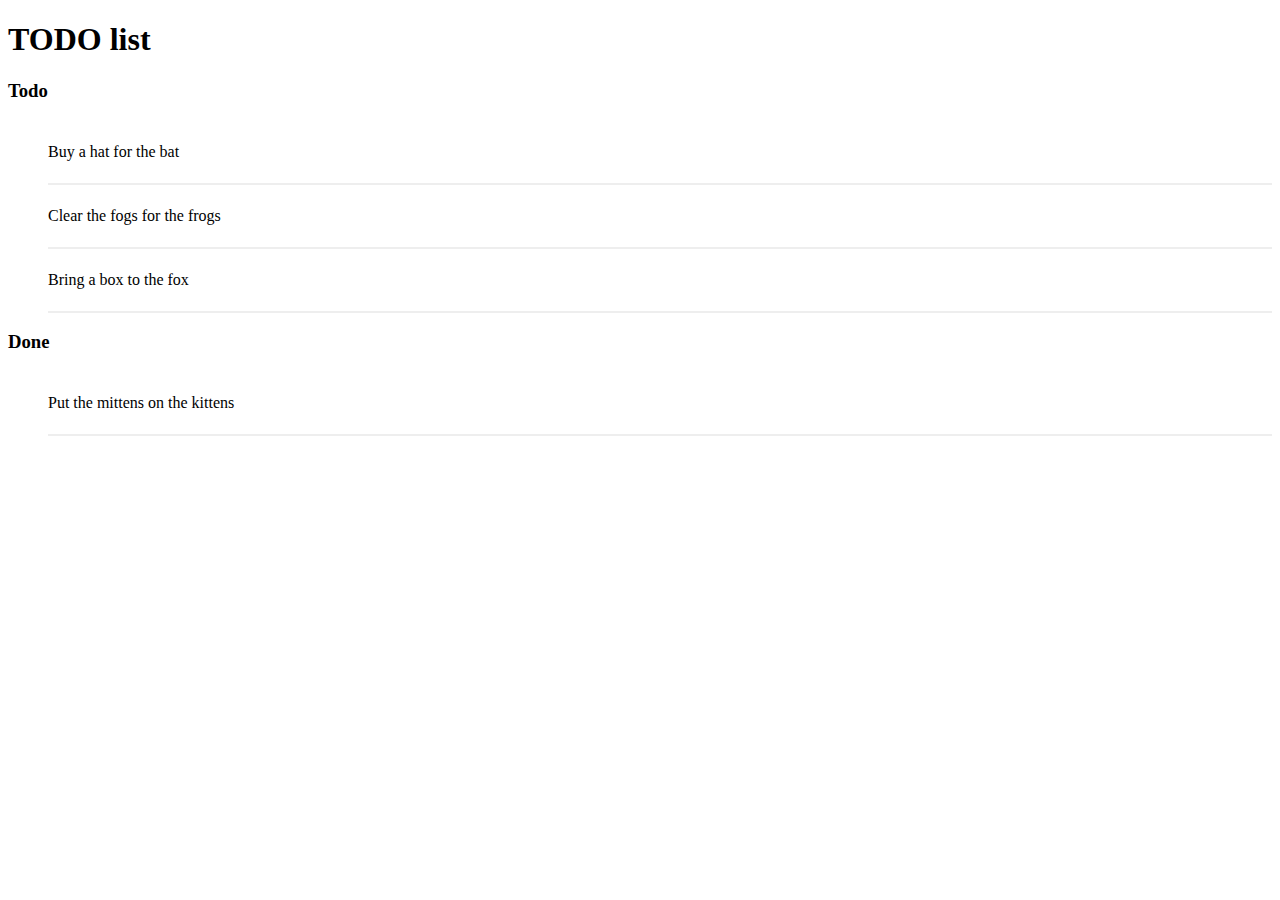
<file: index.html>
<!doctype html>
<html>
 <head>
 <meta charset="utf-8">
 <title>TODO list</title>
 <style>
 h1 {
 text-align: left;
 }
Figure 13-7. Develop history log before pull
Chapter 13 Conflicts
195
 h3 {
 text-transform: capitalize;
 }
 li {
 overflow: hidden;
 padding: 22px 0;
 border-bottom: 2px solid #eee;
 }
 </style>
 </head>
 <body>
 <h1>TODO list</h1>
 <h3>Todo</h3>
 <ul>
 <li>Buy a hat for the bat</li>
 <li>Clear the fogs for the frogs</li>
 <li>Bring a box to the fox</li>
 </ul>
 <h3>Done</h3>
 <ul>
 <li>Put the mittens on the kittens</li>
 </ul>
 </body>
</html>
</file>
